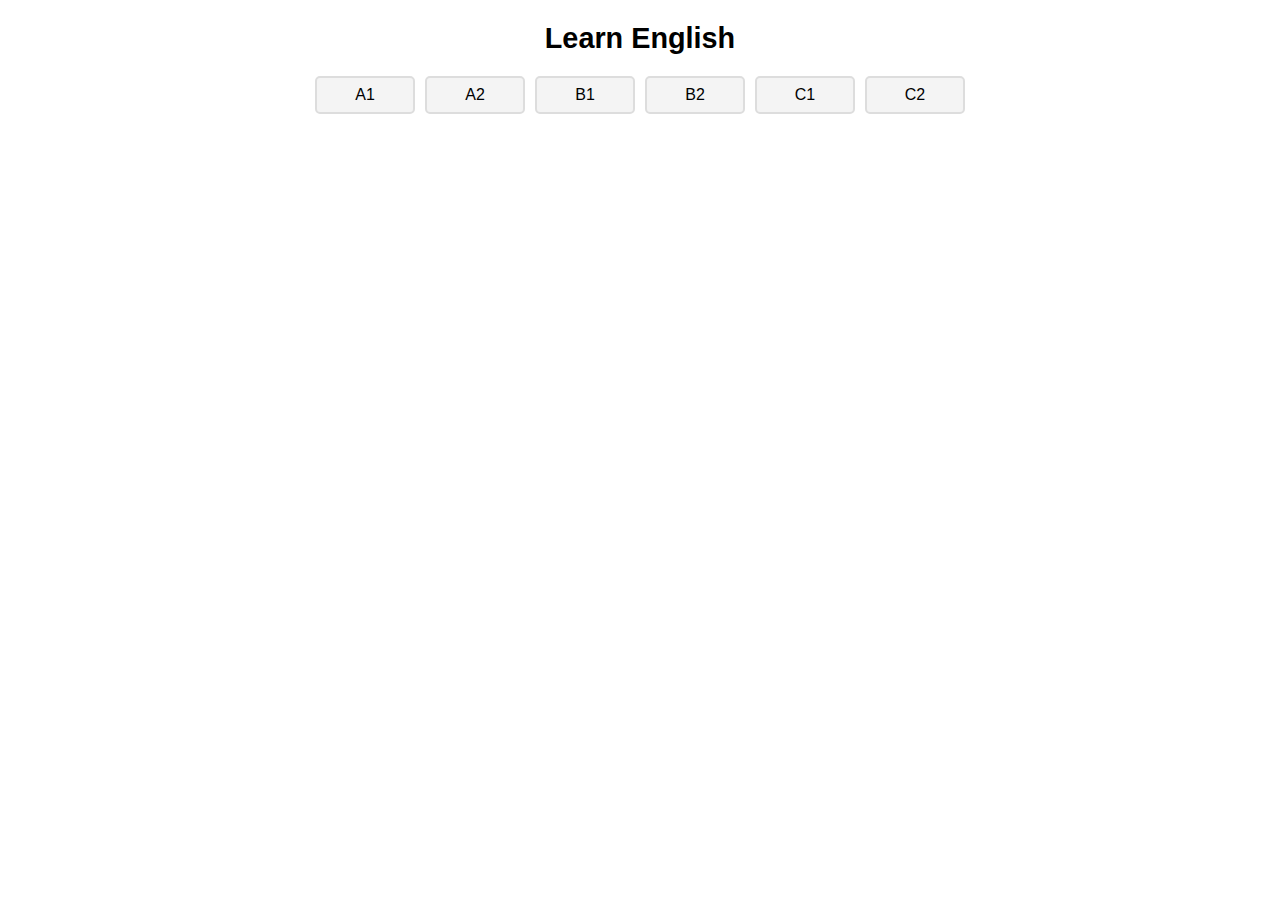
<file: index.html>
<!DOCTYPE html>
<html lang="en">
<head>
    <meta charset="UTF-8">
    <meta name="viewport" content="width=device-width, initial-scale=1.0">
    <title>English Sentence Explorer</title>
    <link rel="stylesheet" href="style.css">
</head>
<body>
    <h1>Learn English</h1>
    
    <div id="level-selection">
        <button class="level-button" data-level="A1">A1</button>
        <button class="level-button" data-level="A2">A2</button>
        <button class="level-button" data-level="B1">B1</button>
        <button class="level-button" data-level="B2">B2</button>
        <button class="level-button" data-level="C1">C1</button>
        <button class="level-button" data-level="C2">C2</button>
    </div>
    
    <button id="back-to-levels" style="display:none;">Back to Level Selection</button>
    
    <div id="sentences-container"></div>
    
    <div id="tenses-modal">
        <div id="tensesModal" class="modal-content modal">
            <span class="close-modal close-modal" onclick="closeTensesModal()">×</span>
            <h2 id="modal-sentence-original"></h2>
            <table id="tenses-table">
                <thead>
                    <tr>
                        <th>Tense</th>
                        <th>Sentence</th>
                    </tr>
                </thead>
                <tbody id="tenses-content">
                </tbody>
            </table>
        </div>
    </div>
    <script src="app.js"></script>
</body>
</html>
</file>
<file: style.css>
* {
    box-sizing: border-box;
    margin: 0;
    padding: 0;
}

body {
    font-family: Arial, sans-serif;
    max-width: 100%;
    width: 100%;
    margin: 0 auto;
    padding: 15px;
    line-height: 1.6;
    text-align: center;
    overflow: hidden; /* זה יסתיר את סרגל הגלילה */
    -ms-overflow-style: none;  /* הסרת סרגל הגלילה ב-IE */
    scrollbar-width: none;  /* הסרת סרגל הגלילה ב-Firefox */
}

body::-webkit-scrollbar {
    display: none;  /* הסרת סרגל הגלילה ב-Chrome/Edge/Safari */
}

h1 {
    font-size: 1.8rem;
    margin-bottom: 15px;
}

#level-selection {
    display: flex;
    flex-wrap: wrap;
    justify-content: center;
    gap: 10px;
    margin-bottom: 20px;
}

.level-button {
    flex: 1 1 auto;
    min-width: 50px;
    max-width: 100px;
    padding: 8px 12px;
    font-size: 16px;
    background-color: #f4f4f4;
    border: 2px solid #ddd;
    border-radius: 5px;
    cursor: pointer;
    transition: all 0.3s ease;
}

.level-button:hover, .level-button.active {
    background-color: #007bff;
    color: white;
    transform: scale(1.05);
}

#sentences-container {
    display: none;
}

.sentence-list {
    display: grid;
    grid-template-columns: repeat(auto-fill, minmax(150px, 1fr));
    gap: 10px;
}

.sentence {
    background-color: #f4f4f4;
    border: 1px solid #ddd;
    padding: 10px;
    cursor: pointer;
    transition: background-color 0.3s;
    word-wrap: break-word;
    font-size: 0.9rem;
}

.sentence:hover {
    background-color: #e0e0e0;
}

#tenses-modal {
    display: none;
    position: fixed;
    top: 0;
    left: 0;
    width: 100%;
    height: 100%;
    background-color: rgba(0,0,0,0.7);
    z-index: 1000;
    justify-content: center;
    align-items: center;
    padding: 15px;
}

.modal-content {
    background-color: white;
    padding: 20px;
    border-radius: 10px;
    max-width: 90%;
    width: 90%;
    max-height: 80%;
    overflow-y: auto;
    overflow: scroll; /* מאפשר גלילה */
}

 .modal-content::-webkit-scrollbar {
    display: none;
}

.close-modal {
    float: right;
    cursor: pointer;
    font-size: 24px;
    color: #ff0000;
}

#back-to-levels {
    margin: 10px 0px;
    padding: 10px;
    background-color: #f4f4f4;
    border: 1px solid #ddd;
    cursor: pointer;
}

#tenses-table {
    width: 100%;
    border-collapse: collapse;
}

#tenses-table th, #tenses-table td {
    border: 1px solid #ddd;
    padding: 8px;
    text-align: left;
}

#tenses-table th {
    background-color: #f2f2f2;
}

@media screen and (max-width: 480px) {
    body {
        padding: 10px;
    }
    
    h1 {
        font-size: 1.4rem;
    }
    
    .level-button {
        flex: 1 1 40%;
        padding: 6px 10px;
        font-size: 14px;
    }
    
    .sentence-list {
        grid-template-columns: 1fr;
    }
    
    .modal-content {
        width: 95%;
        padding: 15px;
    }
}
</file>
